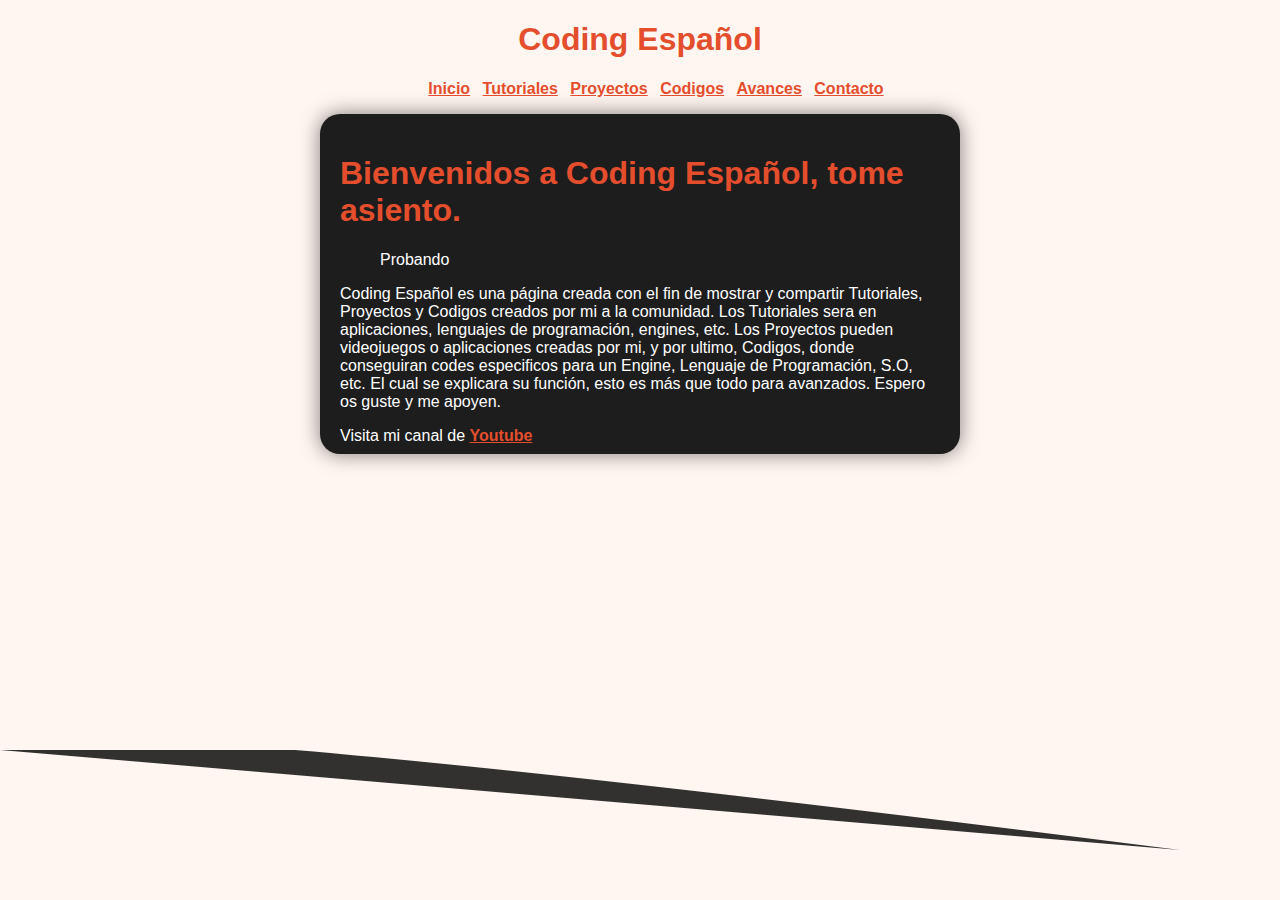
<file: index.html>
<!DOCTYPE html>
<html lang="es">
	<head>
		<meta charset="utf-8">
		<link rel="stylesheet" href="stylesheet.css">
		<script src="http://code.jquery.com/jquery-1.7.1.min.js"></script>
		<script src="scriptin.js"></script>
	</head>
	<body>
			<div id="blog">
				<header>
					<hgroup>
						<h1>Coding Español</h1>
					</hgroup>
					<nav>
						<ul>
						<li><a href="http://www.webcoding.cu.cc">Inicio</a></li>
						<li><a href="http://www.webcoding.cu.cc/Tutoriales.html">Tutoriales</a></li>
						<li><a href="http://www.webcoding.cu.cc/Proyectos.html">Proyectos</a></li>
						<li><a href="http://www.webcoding.cu.cc/">Codigos</a></li>
						<li><a href="http://www.webcoding.cu.cc/">Avances</a></li>
						<li><a href="http://www.webcoding.cu.cc/contacto.html">Contacto</a></li>
					</ul>
				</nav>
				</header>
				<section>
					<div id="textoIn">
						<article>
							<hgroup>
								<h1>Bienvenidos a Coding Español, tome asiento.</h1>
								<blockquote class="">Probando</blockquote>
							</hgroup>
							<p>Coding Español es una página creada con el fin de mostrar y compartir Tutoriales, Proyectos y Codigos creados por mi a la comunidad. Los Tutoriales sera en aplicaciones, lenguajes de programación, engines, etc. Los Proyectos pueden videojuegos o aplicaciones creadas por mi, y por ultimo, Codigos, donde conseguiran codes especificos para un Engine, Lenguaje de Programación, S.O, etc. El cual se explicara su función, esto es más que todo para avanzados. Espero os guste y me apoyen.</p>
						</article>
						<aside>
							<p>Visita mi canal de <a href="http://www.youtube.com/blackfired/" target="_blank"> Youtube</a>
						</aside>
					</div>
				</section>
			</div>
			<footer>
				<canvas id="Canvas">
				</canvas>
			</footer>
	</body>

</html>
</file>
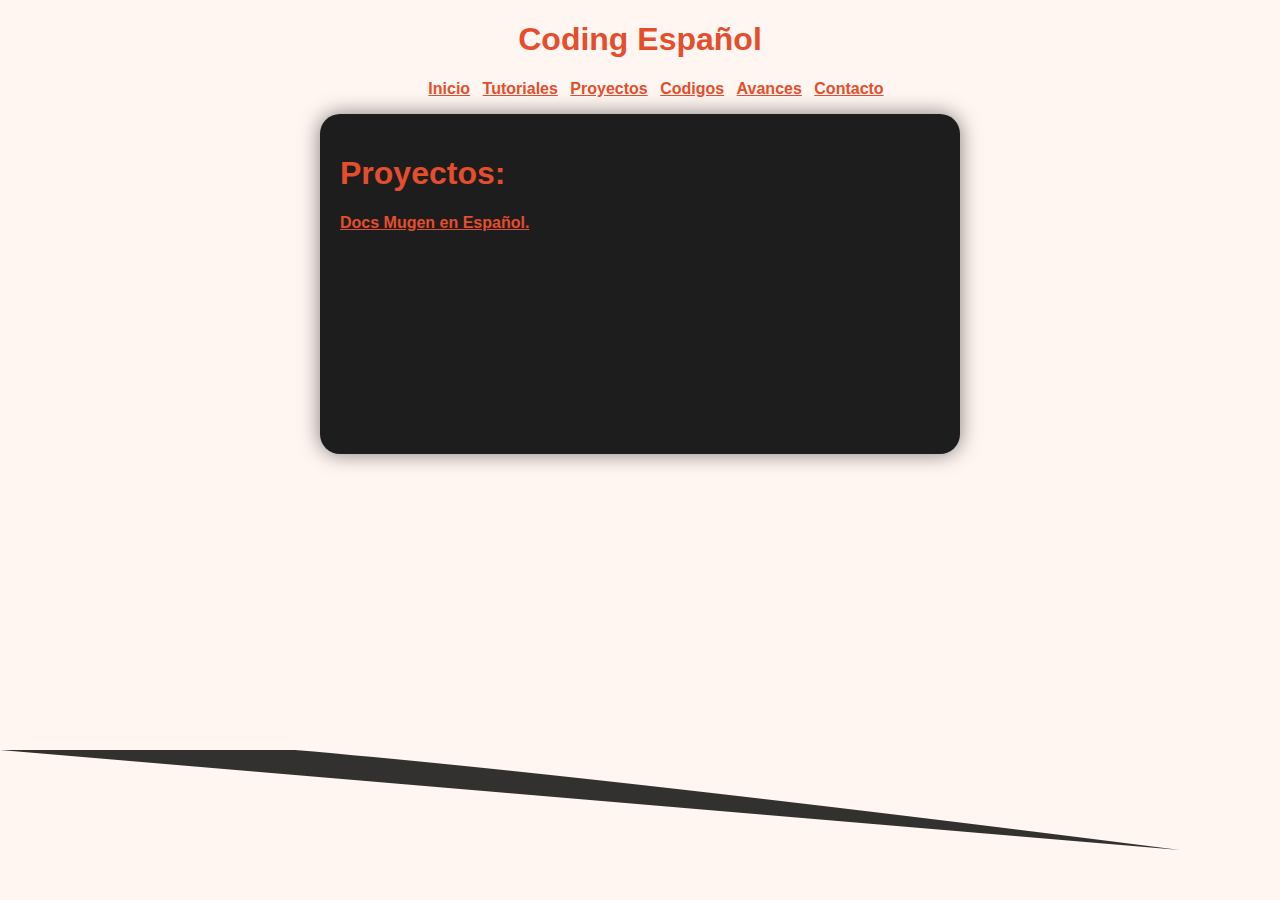
<file: Proyectos.html>
<!DOCTYPE html>
<html lang="es">
	<head>
		<meta charset="utf-8">
		<link rel="stylesheet" href="stylesheet.css">
		<script src="http://code.jquery.com/jquery-1.7.1.min.js"></script>
		<script src="scriptin.js"></script>
	</head>
	<body>
			<div id="blog">
				<header>
					<hgroup>
						<h1>Coding Español</h1>
					</hgroup>
					<nav>
						<ul>
						<li><a href="http://www.webcoding.cu.cc">Inicio</a></li>
						<li><a href="http://www.webcoding.cu.cc/Tutoriales.html">Tutoriales</a></li>
						<li><a href="http://www.webcoding.cu.cc/Proyectos.html">Proyectos</a></li>
						<li><a href="http://www.webcoding.cu.cc/">Codigos</a></li>
						<li><a href="http://www.webcoding.cu.cc/">Avances</a></li>
						<li><a href="http://www.webcoding.cu.cc/contacto.html">Contacto</a></li>
					</ul>
				</nav>
				</header>
				<section>
					<div id="textoIn">
						<hgroup>
							<h1>Proyectos:</h1>
							<p><a href="http://docs-es.webcoding.cu.cc/">Docs Mugen en Español.</a></p>
						</hgroup>
					</div>
				</section>
			</div>
			<footer>
				<canvas id="Canvas">
				</canvas>
			</footer>
	</body>

</html>
</file>
<file: stylesheet.css>
html{
	height: 100%;
}

body{
	background-color: #fff6f1;
	font-family: "Helvetica",Arial;
}

#blog{
	width: 960px;
	margin:0 auto;
	text-align: center;
}

h1{
	color:#e44e2d;
}

nav ul li{
	display: inline-block;
	margin-right: 8px;
	color: #1d1d1d;
	cursor: pointer;
}

#textoIn{
	width: 600px;
	height: 300px;
	background-color: #1d1d1d;
	color: #fff;
	margin:0 auto;
	text-align: left;
	border-radius: 20px;
	padding: 20px;
	box-shadow: 0px 0px 20px rgba(0,0,0,0.5);
}
a{
	color:#e44e2d;
	font-weight: bold;
}
#Canvas{
	position: absolute;
	bottom: 0px;
	left: 0px;
}
#Avances{
	width: 600px;
	height: 300px;
	background-color: #1d1d1d;
	color: #fff;
	margin:0 auto;
	text-align: left;
	border-radius: 20px;
	padding: 20px;
	box-shadow: 0px 0px 20px rgba(0,0,0,0.5);
}
meter{
	background-color: #fff;
	padding: 5px;
	border-radius: 5px;
	color: #e44e2d;
	margin-left: 20px;
	width: 100px;
}
label{
	display: block;
}
#btnSumit{
	border:none;
	background-color: #fff;
	color: #e44e2d;
	padding: 4px;
	margin: 20px;
	cursor: pointer;
}
#Mensaje{
	height: 20px;
	width: 350px;
	padding: 2px;
	margin: 4px;
}
#Fecha{
	padding: 2px;
	margin: 4px;
}
</file>
